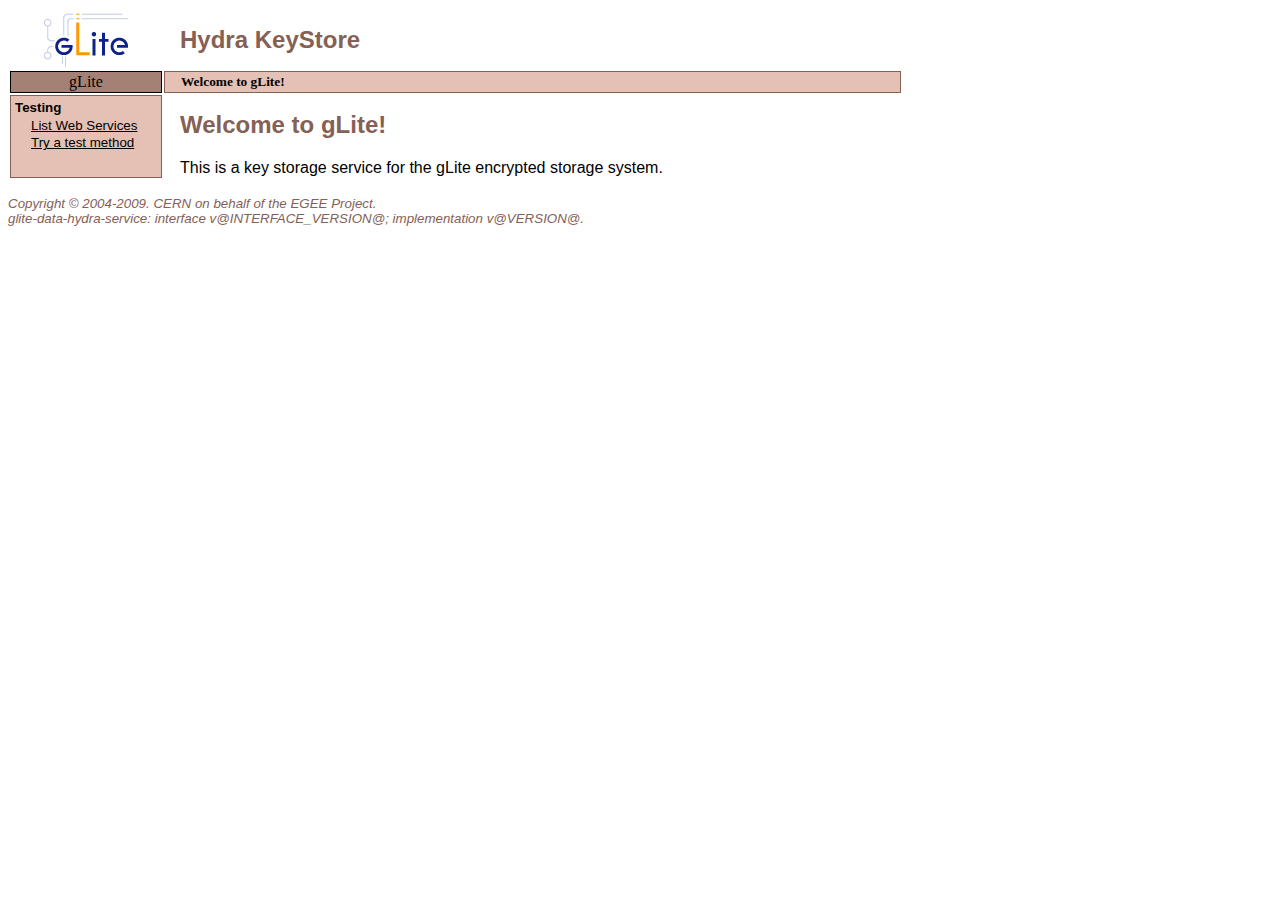
<file: config/web/index.html>
<html>
  <head>
    <meta http-equiv="Content-Type"
      content="text/html; charset=iso-8859-1">
    <title>gLite Data Management Service</title>
    <link rel="stylesheet" type="text/css" href="glite.css">
  </head>
  
  <body>
    <table>
	<tr>
	  <td class="logo">
	    <img src="glite_small.jpg" class="logo">
	  </td>
	  <td class="header">
        Hydra KeyStore
	  </td>
	</tr>
	<tr>
	  <td class="logotext">
	    gLite
	  </td>
	  <td class="navbar">
	    Welcome to gLite!
	  </td>
	<tr>
	  <td class="menu">
	    <p class="menuheading">Testing</p>
	    <ul class="menu">
	      <li><a href="servlet/AxisServlet">List Web Services</a></li>
	      <li><a href="services/Hydra?method=getVersion">Try a test method</a></li>
	    </ul>
	  </td>
	  <td class="main">
	    <h2>Welcome to gLite!</h2>
        This is a key storage service for the gLite encrypted storage system.
	  </td>
	</tr>
    </table>
    <div class="footer">
      Copyright &copy; 2004-2009. CERN on behalf of the EGEE Project.<br>
      glite-data-hydra-service: interface v@INTERFACE_VERSION@; implementation v@VERSION@.
    </div>
  </body>
</html>
</file>
<file: config/web/glite.css>
body { 
	background: white;
}

A:link { color: black }
A:visited { color: #856055 }
A:active { color: red }

H1 { 
	color: #856055; 
	font-family: sans-serif; 
	text-align: center;
	font-size: 24pt;
}
H2 { 
	color: #856055; 
	font-family: sans-serif;
	text-align: left;
	font-size: 18pt;
}
H3 { 
	color: #856055; 
	font-family: sans-serif;
	text-align: left;
	font-size: 14pt
}

P {
	color: black;
	font-family: sans-serif;
	text-align: left;
	font-size: 12pt;
}

emph {
	color: #856055;
	font-family: sans-serif;
	text-align: left;
	font-size: 12pt;
}



P.menuheading {
	text-align: left;
	font-weight: bold;
	font-size: 10pt;
	margin: 0pt;
}

UL.menu { 
	font-family: sans-serif;
	font-size: 10pt;
	list-style-type: none;
	margin-left: 6pt;   /* For IE. */
	padding-left: 6pt;  /* For Mozilla. */
	margin-top: 2pt;
}

UL.menu LI {
	margin-top: 2pt;
}

DIV.footer { 
	font-family: sans-serif;
	font-size: 10pt;
	font-style: italic;
	color: #856055; 
	text-align: left;
	margin-top: 12pt;
}

IMG.header { 
	vertical-align: middle;
}

IMG.logo {
	vertical-align: middle;
}

TD.logo {
	width: 150px;
	text-align: center;
}

TD.header {
        color: #856055;
	font-family: sans-serif;
	font-weight: bold;
	font-size: 18pt;
	text-align: left;
	width: 30em;
	padding-left: 12pt;
}

TD.logotext {
	text-align: center;
	background: #a58075;
	border: solid thin black;
}

TD.navbar {
	text-align: left;
	background: #e5c0b5;
	border: solid thin #856055;
	padding-left: 12pt;
	font-size: 10pt;
	font-weight: bold;
	vertical-align: middle;
}

TD.menu {
	background: #e5c0b5;
	font-family: sans-serif;
	font-size: 10pt;
	border: solid thin #856055;
	width: 120;
	padding: 3pt;
	vertical-align: top;
}

TD.main {
	font-family: sans-serif;
	font-size: 12pt;
	vertical-align: top;
	padding-top: 12pt;
	padding-left: 12pt;
}

TD.exception {
	color: red;
	font-style: bold;
}

TABLE.exception {
	background-color: red;
	color: yellow;
	font-style: bold;
}

P.exception {
	background-color: red;
	color: yellow;
	font-style: bold;
}
</file>
